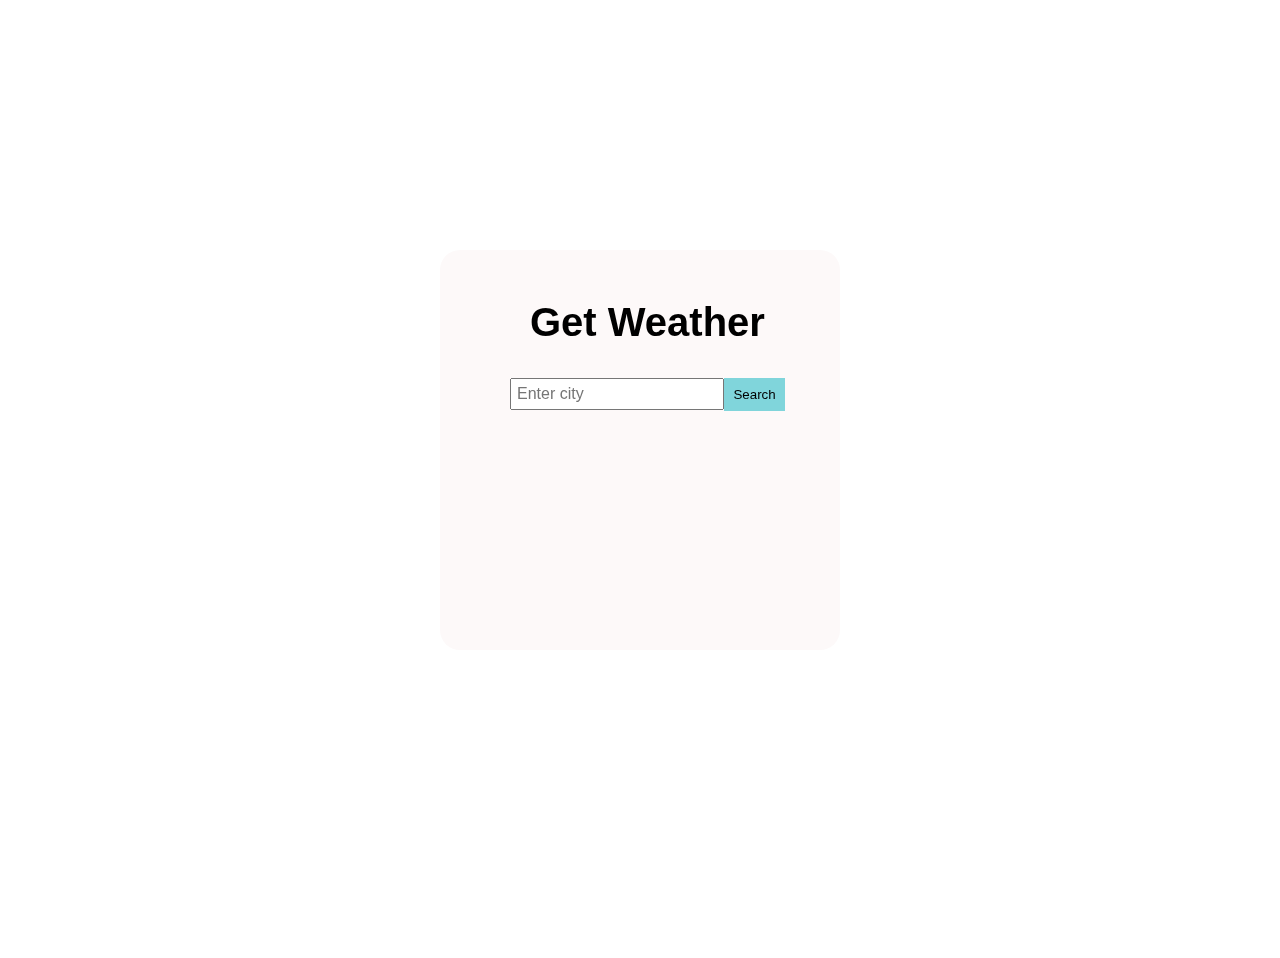
<file: index.html>
<!DOCTYPE html>
<html lang="en">
<head>
    <meta charset="UTF-8">
    <meta name="viewport" content="width=device-width, initial-scale=1.0">
    <title>Document</title>
    <link rel="stylesheet" href="weather.css">
</head>
    <script src="weather.js"defer></script>
<body>
    <div class="container">
        <div class="mini-container">
            <h2 id="weather"> Get Weather </h2>
                <input type="text" id="city" placeholder="Enter city">
                <button id="btn"> Search </button>           
                <div class="weatherDisplay"></div>
        </div>
    </div>
</body>
</html>
</file>
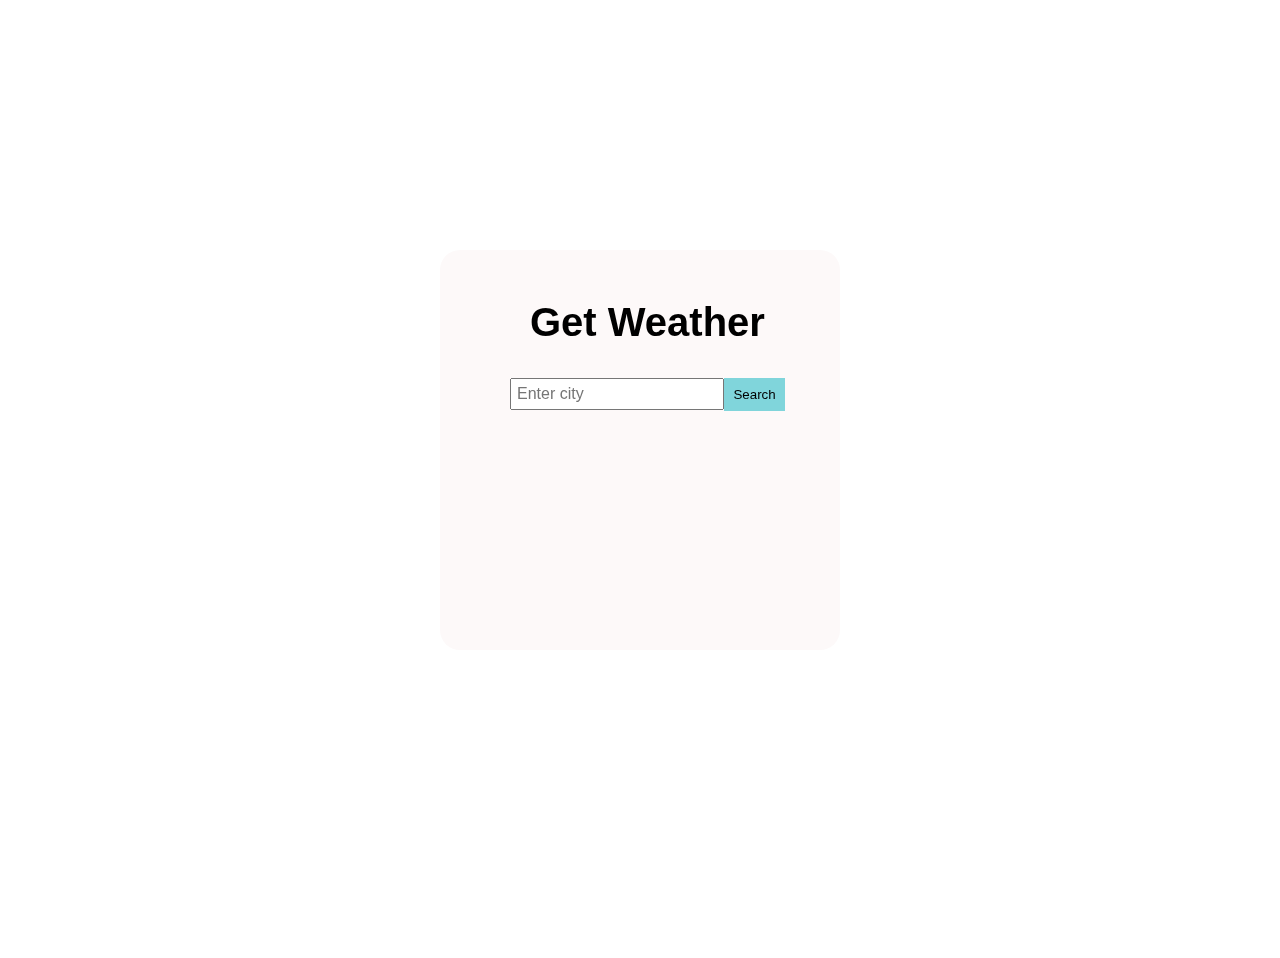
<file: weather.html>
<!DOCTYPE html>
<html lang="en">
<head>
    <meta charset="UTF-8">
    <meta name="viewport" content="width=device-width, initial-scale=1.0">
    <title>Document</title>
    <link rel="stylesheet" href="weather.css">
</head>
    <script src="weather.js"defer></script>
<body>
    <div class="container">
        <div class="mini-container">
            <h2 id="weather"> Get Weather </h2>
                <input type="text" id="city" placeholder="Enter city">
                <button id="btn"> Search </button>           
                <div class="weatherDisplay"></div>
        </div>
    </div>
</body>
</html>
</file>
<file: weather.css>
body {
    /* background: linear-gradient(45deg, purple,skyblue,rgb(173, 211, 131));*/
    background-image: url("https://cloudfront-us-east-1.images.arcpublishing.com/gray/DMVJDTBHA5AIRGNI66AWBEJAYA.jpg");
    background-size: cover;
    height: 700px;
    /* width: 500px; */
    font-family:  Arial;
}

.mini-container {
    /* background: linear-gradient(45deg, purple,skyblue,rgb(173, 211, 131));
    background-image: url("https://venturebeat.com/wp-content/uploads/2020/09/GettyImages-520682906-e1619014289419.jpg?w=400");
    background-size: cover; */
    background-color: rgb(253, 249, 249);
    filter: blur();
    height: 400px;
    width: 400px;
    margin-inline: auto;
    margin-top: 250px;
    border-radius: 20px;
}

#weather {
    font-size: 40px;
    padding-top: 50px;
    padding-left: 90px;
}

#city {
    width: 200px;
    margin-left: 70px;
    padding: 5px;
    font-size: 16px;
}

#btn {
    padding: 9px;
    margin-left: -4px;
    background-color:rgb(128, 213, 219);
    border: none;
}

.weatherDisplay {
    /* background-color: rgb(249, 244, 222); */
    height: 180px;
    width: 200px;
    margin-left: 90px;
    border-radius: 10px;
    padding: 10px;
    font-size: 17px;
}
</file>
